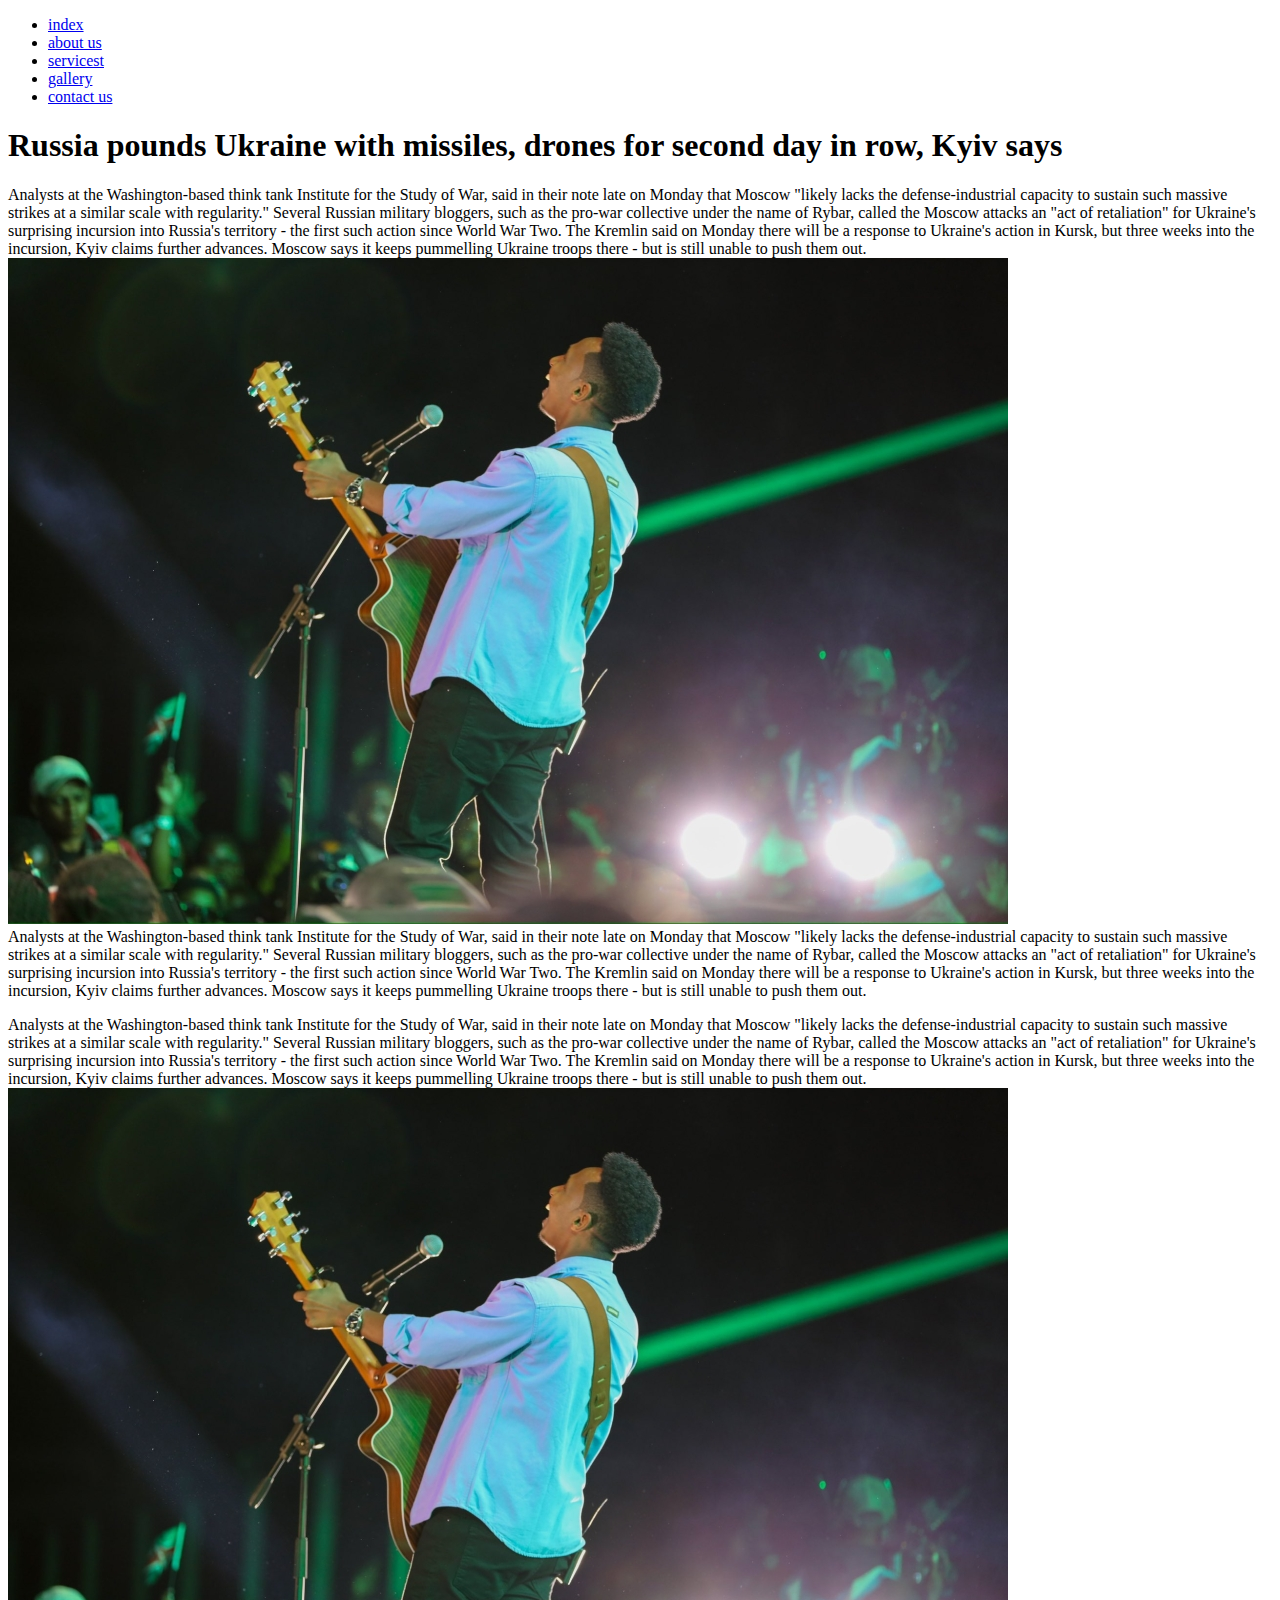
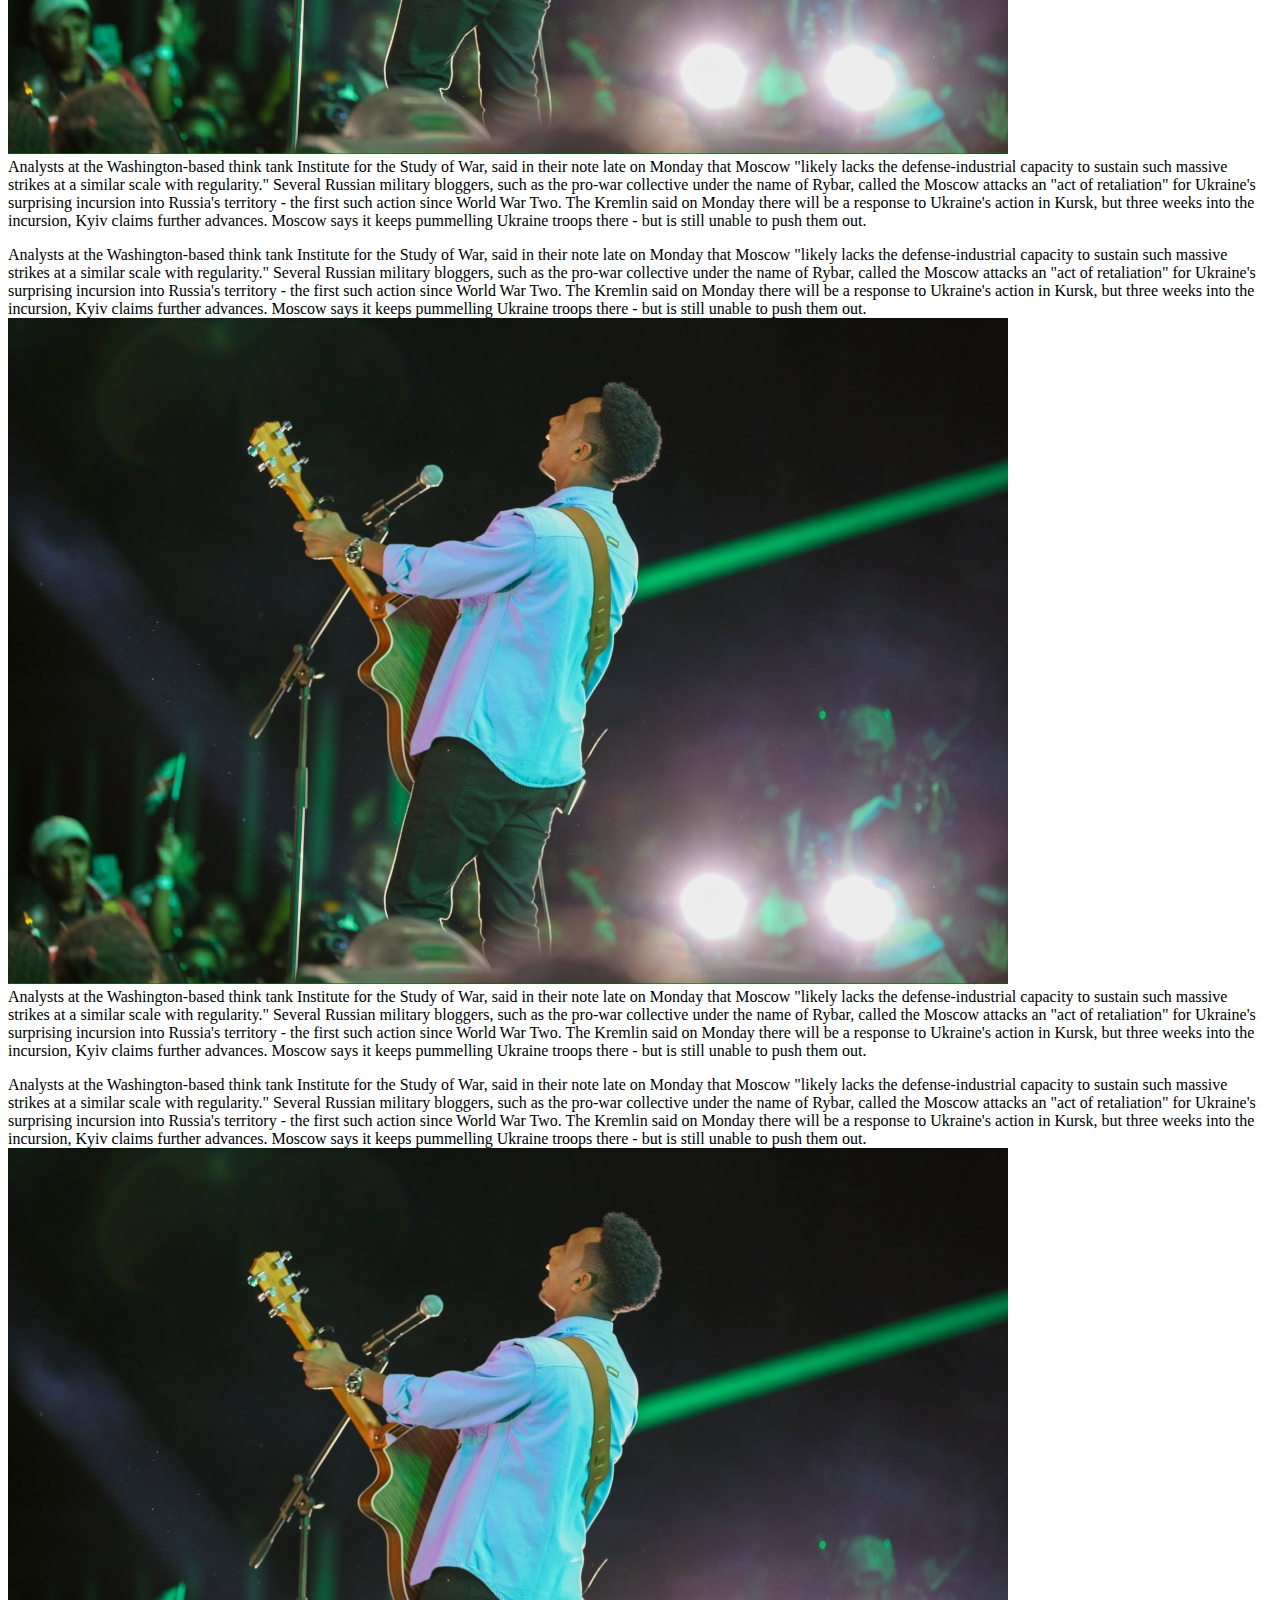
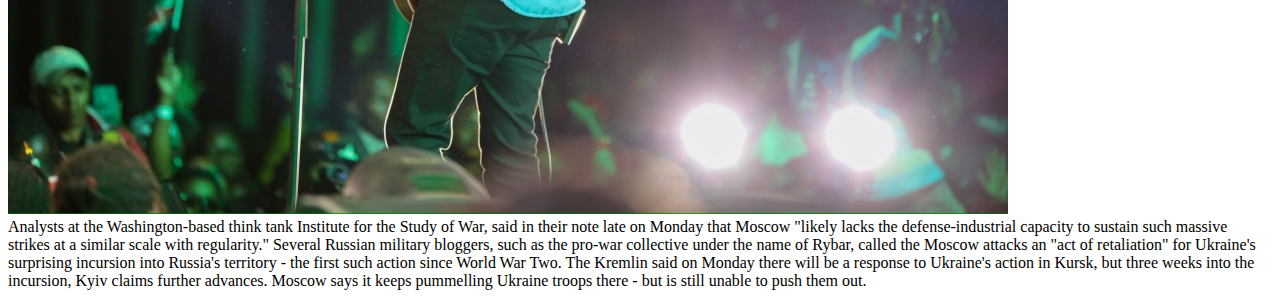
<file: about us.html>
<!DOCTYPE html>
<html lang="en">
<head>
    <meta charset="UTF-8">
    <meta name="viewport" content="width=device-width, initial-scale=1.0">
    <title>Document</title>
</head>
<body>
    <div class="banner">
			
			<ul>
				<li><a href="index.html"><i class="fas fa-home"></i> index</a></abbr></li>
				<li><a href="about us.html" ><i class="fas fa-hand"></i>about us</a></abbr></li>
				<li><a href="our services.html" ><i class="fa fa-angle-right"></i>servicest</a></abbr></li>
				<li><a href="galley.html"><i class="fas fa-camera"></i>gallery</a></abbr></li>
				<li><a href="contact us.html" target="blank"><i class="fas fa-bars"></i>contact us</a></abbr></li>
			</ul>
			
		</div>
	</div>
    <h1>Russia pounds Ukraine with missiles, drones for second day in row, Kyiv says</h1>
    <p>Analysts at the Washington-based think tank Institute for the Study of War, said in their note late on Monday that Moscow "likely lacks the defense-industrial capacity to sustain such massive strikes at a similar scale with regularity."
        Several Russian military bloggers, such as the pro-war collective under the name of Rybar, called the Moscow attacks an "act of retaliation" for Ukraine's surprising incursion into Russia's territory - the first such action since World War Two.
        The Kremlin said on Monday there will be a response to Ukraine's action in Kursk, but three weeks into the incursion, Kyiv claims further advances. Moscow says it keeps pummelling Ukraine troops there - but is still unable to push them out.
    <img src="img/c1.jpeg" alt=""><br>
    Analysts at the Washington-based think tank Institute for the Study of War, said in their note late on Monday that Moscow "likely lacks the defense-industrial capacity to sustain such massive strikes at a similar scale with regularity."
        Several Russian military bloggers, such as the pro-war collective under the name of Rybar, called the Moscow attacks an "act of retaliation" for Ukraine's surprising incursion into Russia's territory - the first such action since World War Two.
        The Kremlin said on Monday there will be a response to Ukraine's action in Kursk, but three weeks into the incursion, Kyiv claims further advances. Moscow says it keeps pummelling Ukraine troops there - but is still unable to push them out.
    </p>
    <p>Analysts at the Washington-based think tank Institute for the Study of War, said in their note late on Monday that Moscow "likely lacks the defense-industrial capacity to sustain such massive strikes at a similar scale with regularity."
        Several Russian military bloggers, such as the pro-war collective under the name of Rybar, called the Moscow attacks an "act of retaliation" for Ukraine's surprising incursion into Russia's territory - the first such action since World War Two.
        The Kremlin said on Monday there will be a response to Ukraine's action in Kursk, but three weeks into the incursion, Kyiv claims further advances. Moscow says it keeps pummelling Ukraine troops there - but is still unable to push them out.
    <img src="img/c1.jpeg" alt=""><br>
    Analysts at the Washington-based think tank Institute for the Study of War, said in their note late on Monday that Moscow "likely lacks the defense-industrial capacity to sustain such massive strikes at a similar scale with regularity."
        Several Russian military bloggers, such as the pro-war collective under the name of Rybar, called the Moscow attacks an "act of retaliation" for Ukraine's surprising incursion into Russia's territory - the first such action since World War Two.
        The Kremlin said on Monday there will be a response to Ukraine's action in Kursk, but three weeks into the incursion, Kyiv claims further advances. Moscow says it keeps pummelling Ukraine troops there - but is still unable to push them out.
    </p>
    <p>Analysts at the Washington-based think tank Institute for the Study of War, said in their note late on Monday that Moscow "likely lacks the defense-industrial capacity to sustain such massive strikes at a similar scale with regularity."
        Several Russian military bloggers, such as the pro-war collective under the name of Rybar, called the Moscow attacks an "act of retaliation" for Ukraine's surprising incursion into Russia's territory - the first such action since World War Two.
        The Kremlin said on Monday there will be a response to Ukraine's action in Kursk, but three weeks into the incursion, Kyiv claims further advances. Moscow says it keeps pummelling Ukraine troops there - but is still unable to push them out.
    <img src="img/c1.jpeg" alt=""><br>
    Analysts at the Washington-based think tank Institute for the Study of War, said in their note late on Monday that Moscow "likely lacks the defense-industrial capacity to sustain such massive strikes at a similar scale with regularity."
        Several Russian military bloggers, such as the pro-war collective under the name of Rybar, called the Moscow attacks an "act of retaliation" for Ukraine's surprising incursion into Russia's territory - the first such action since World War Two.
        The Kremlin said on Monday there will be a response to Ukraine's action in Kursk, but three weeks into the incursion, Kyiv claims further advances. Moscow says it keeps pummelling Ukraine troops there - but is still unable to push them out.
    </p>
    <p>Analysts at the Washington-based think tank Institute for the Study of War, said in their note late on Monday that Moscow "likely lacks the defense-industrial capacity to sustain such massive strikes at a similar scale with regularity."
        Several Russian military bloggers, such as the pro-war collective under the name of Rybar, called the Moscow attacks an "act of retaliation" for Ukraine's surprising incursion into Russia's territory - the first such action since World War Two.
        The Kremlin said on Monday there will be a response to Ukraine's action in Kursk, but three weeks into the incursion, Kyiv claims further advances. Moscow says it keeps pummelling Ukraine troops there - but is still unable to push them out.
    <img src="img/c1.jpeg" alt=""><br>
    Analysts at the Washington-based think tank Institute for the Study of War, said in their note late on Monday that Moscow "likely lacks the defense-industrial capacity to sustain such massive strikes at a similar scale with regularity."
        Several Russian military bloggers, such as the pro-war collective under the name of Rybar, called the Moscow attacks an "act of retaliation" for Ukraine's surprising incursion into Russia's territory - the first such action since World War Two.
        The Kremlin said on Monday there will be a response to Ukraine's action in Kursk, but three weeks into the incursion, Kyiv claims further advances. Moscow says it keeps pummelling Ukraine troops there - but is still unable to push them out.
    </p>
</body>
</html>
</file>
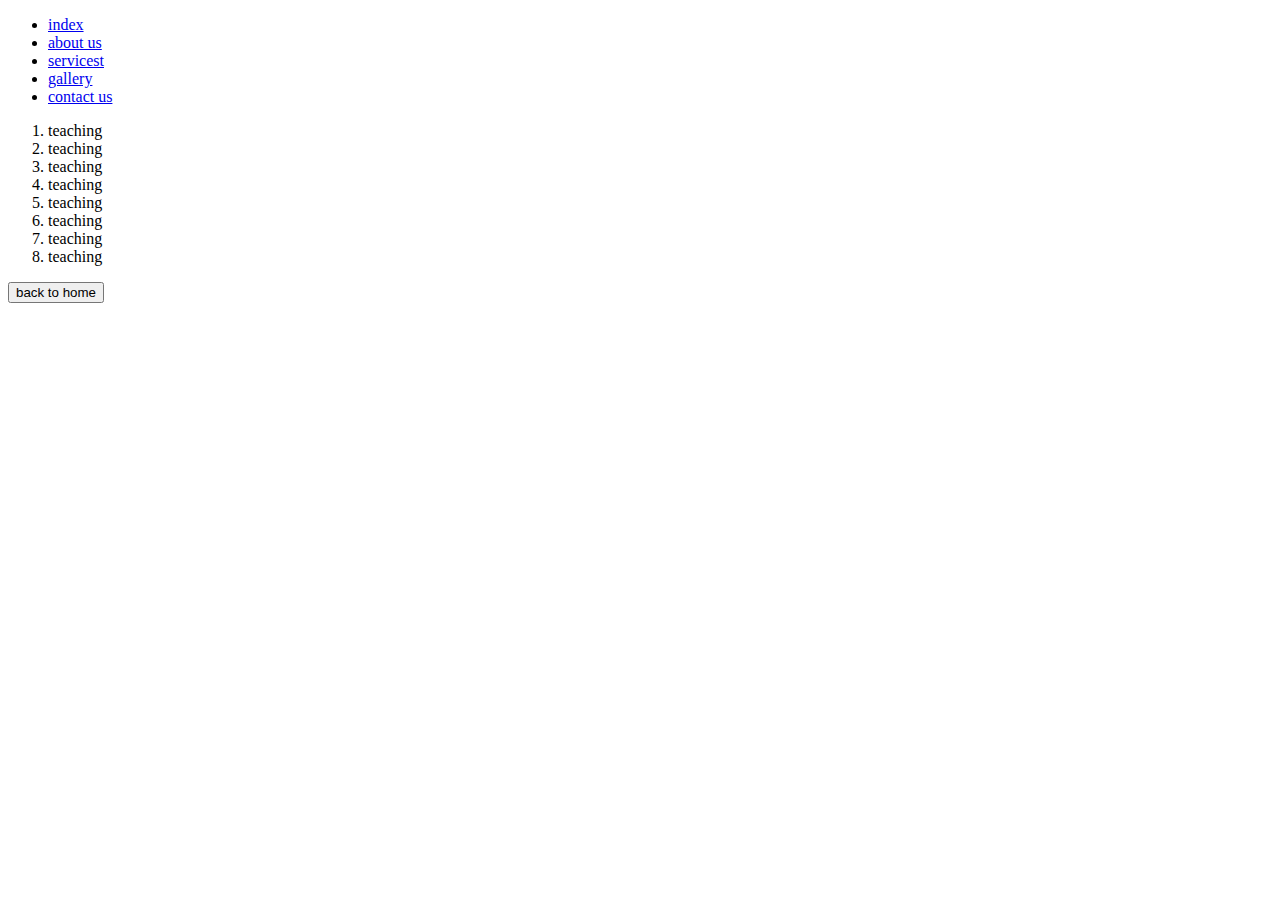
<file: our services.html>
<!DOCTYPE html>
<html lang="en">
<head>
    <meta charset="UTF-8">
    <meta name="viewport" content="width=device-width, initial-scale=1.0">
    <title>Document</title>
</head>
<body>
    <div class="banner">
			
        <ul>
            <li><a href="index.html"><i class="fas fa-home"></i> index</a></abbr></li>
            <li><a href="about us.html" ><i class="fas fa-hand"></i>about us</a></abbr></li>
            <li><a href="our services.html" ><i class="fa fa-angle-right"></i>servicest</a></abbr></li>
            <li><a href="galley.html"><i class="fas fa-camera"></i>gallery</a></abbr></li>
            <li><a href="contact us.html" target="blank"><i class="fas fa-bars"></i>contact us</a></abbr></li>
        </ul>
        
    </div>
</div>
    <ol>
        <li>teaching</li>
        <li>teaching</li>
        <li>teaching</li>
        <li>teaching</li>
        <li>teaching</li>
        <li>teaching</li>
        <li>teaching</li>
        <li>teaching</li>
    </ol>
    <a href="index.html"><button t>back to home</button></a>
</body>
</html>
</file>
